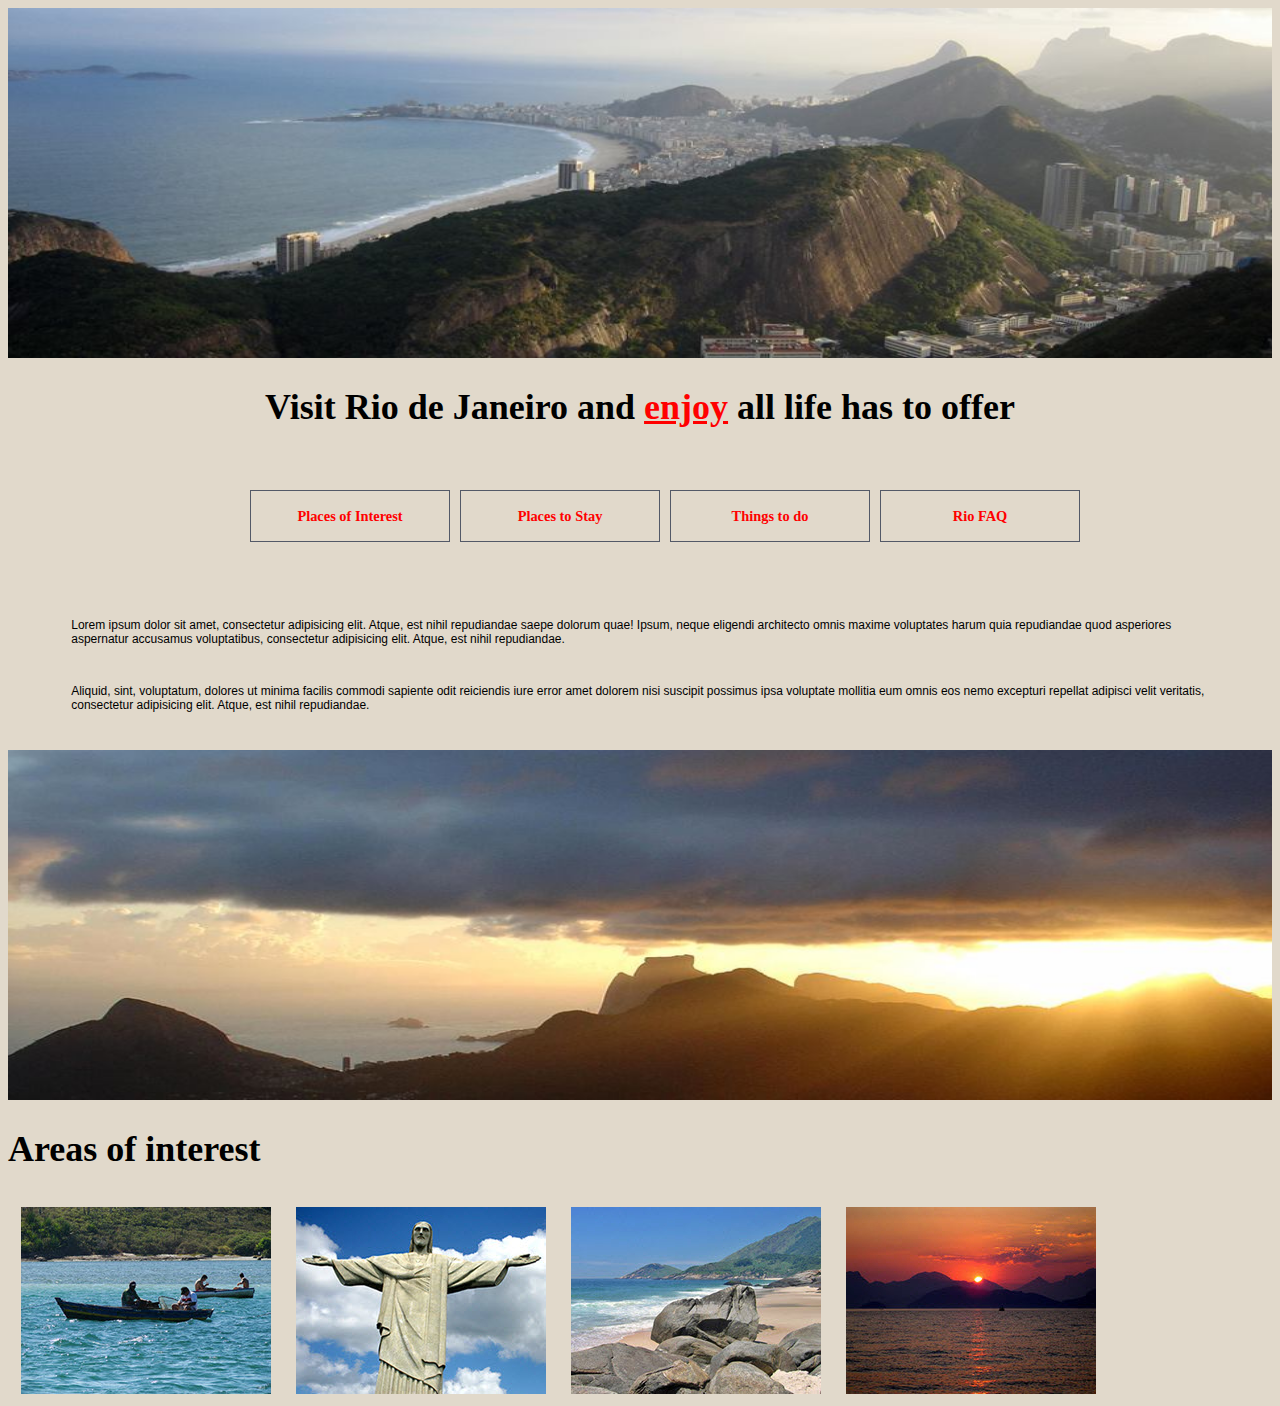
<file: Graphics/Graphics2/index.html>
<!doctype html>
<html>
<head>
<meta charset="utf-8">
<meta name="viewport" content="width=device-width, initial-scale=1.0">
<link href="https://fonts.googleapis.com/css?family=Comfortaa|Raleway"/>
<title>Rio</title>
<!--[if lt IE 9]>
<script src="http://html5shiv.googlecode.com/svn/trunk/html5.js"></script>
<![endif]-->
<style type="text/css">
/***********************MEDIA QUERRY*************************/
@media only screen and (max-width: 700px) {
   
    main nav{
    	display: block;
    }

    main nav ul{
    	width: 100%;
    }

    main nav ul li{
    	width: 90%;
    	margin: 0 auto;
    }

    section .gallery{
    	display: block;
    }

    section .gallery p{
    	display: block;
    }
}

/******************************************************************/

	body{
		background: #E1D9CB ;
		font-size: 12px
	}

	main{
		display: block;
		align-content: center;
	}

	main header{
		width: 100%;
	}


	header img{
		width: 100%;
		max-height: 350px;
	}

	h1{
		font-family: 'Comfortaa', cursive;
		text-align: center;
		font-size: 3em;
	}

	span{
		color: #ff0000;
		text-decoration: underline;
	}

	main nav{
		width: 100%;
		height: 5%;
		display: flex;	

	}

	main nav ul{
  		justify-content: space-around;
  		margin: 3% auto;
	}

	main nav  li{
		list-style-type: none;
		float: left;
		font-family: 'Comfortaa', cursive;
		width: 200px;
		background: #E1D9CB;
		background: linear-gradient(to right, #E1D9CB 50%, #f4f6f9 50%);
    	background-size: 400% 100%;
    	background-position:left bottom;
    	margin-left:10px;
    	transition:all 1s ease;
	}

	main nav li:hover{
		background-position:right bottom;
	}

	main a{
		display: block;
		color:#ff0000;
		font-size: 1.2em;
		font-weight: 600;
		height: 100%;
		border: 1px solid #535967;
		line-height: 50px;
		text-align: center;
		text-decoration: none;
  	}	

	main p{
		display: block;
		font-family: 'Raleway', sans-serif;
		width: 90%;
		margin: 3% auto;
	}

	
	#areas h1{
		text-align: left;
		font-size: 3em;
	}

	section .gallery{
		display: inline;
	}

	section .gallery p{
		float: left;
		margin: 1% 1%;
		width: 250px;
		height: 187px;
		overflow: hidden;	
		
	}

	section .gallery img{
		transform: translateY(0);
		transition: all ;
	}

	.gallery img:hover{
		transform: translateY(-187px);
	}


</style>
</head>
<body>
<main>
<header>
<img src="images/rio2.jpg" alt="rio" />
<h1>Visit Rio de Janeiro and <span>enjoy</span> all life has to offer</h1>
</header>
<nav>
	<ul>
		<li><a href="#">Places of Interest</a></li>
		<li><a href="#">Places to Stay</a></li>
		<li><a href="#">Things to do</a></li>
		<li><a href="#">Rio FAQ</a></li>
	</ul>
</nav>
<p>Lorem ipsum dolor sit amet, consectetur adipisicing elit. Atque, est nihil repudiandae saepe dolorum quae! Ipsum, neque eligendi architecto omnis maxime voluptates harum quia repudiandae quod asperiores aspernatur accusamus voluptatibus, consectetur adipisicing elit. Atque, est nihil repudiandae.</p>
<p>Aliquid, sint, voluptatum, dolores ut minima facilis commodi sapiente odit reiciendis iure error amet dolorem nisi suscipit possimus ipsa voluptate mollitia eum omnis eos nemo excepturi repellat adipisci velit veritatis, consectetur adipisicing elit. Atque, est nihil repudiandae.</p>
</main>

<section id="areas">

<header><img src="images/rio1.jpg" alt="rio" />
<h1>Areas of interest</h1>
</header>
<div class="gallery">
<!-- list of gallery images here -->
<p><img src="images/gallery_1.jpg"></p>
<p><img src="images/gallery_2.jpg"></p>
<p><img src="images/gallery_3.jpg"></p>
<p><img src="images/gallery_4.jpg"></p>
</div>
</section>

</body>
</html>
</file>
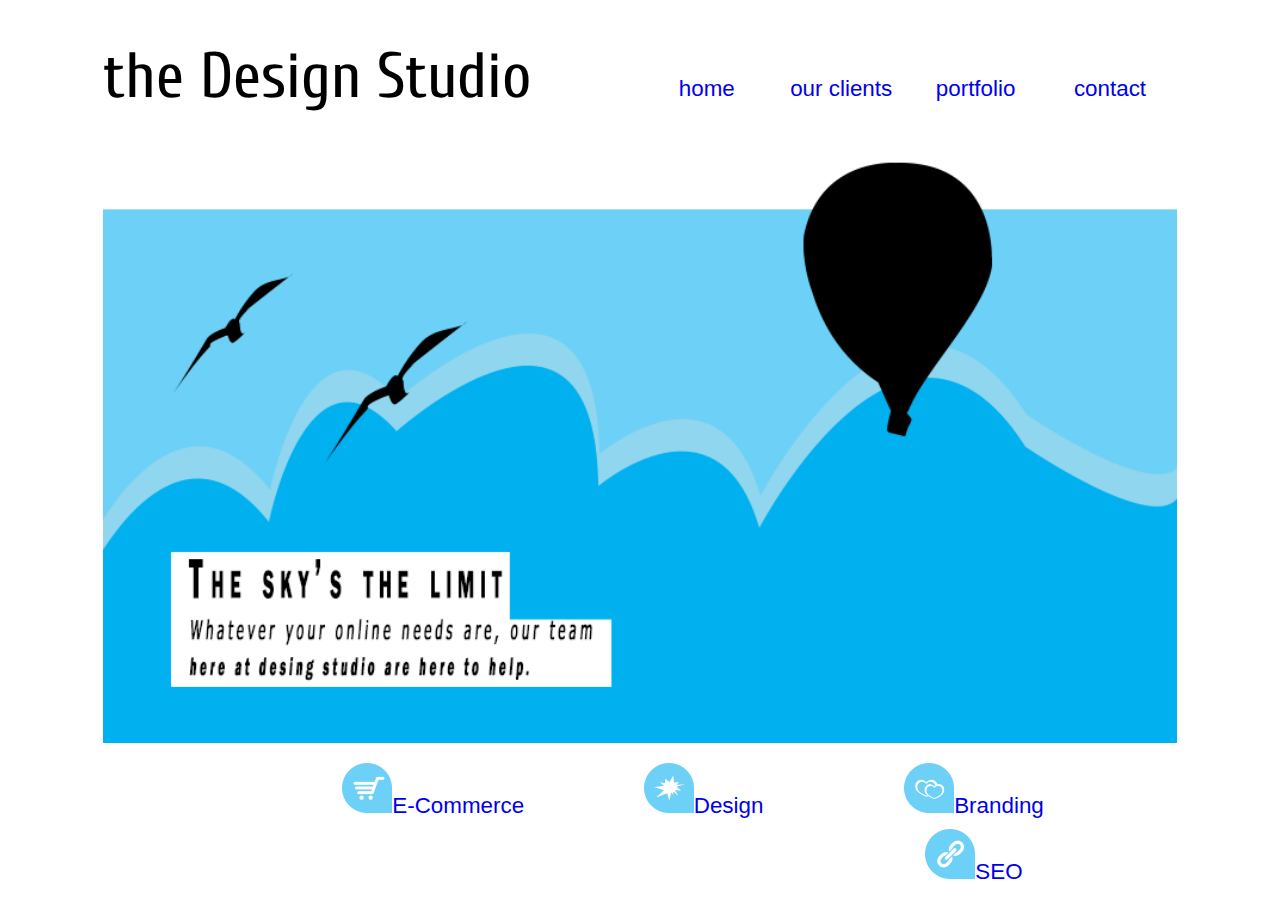
<file: Graphics/Graphics3/start.html>
<!doctype html>
<html>
<head>
<meta charset="utf-8">
<meta name="viewport" content="width=device-width, initial-scale=1.0">
<title>The Design Studio</title>
<link rel="stylesheet" type="text/css" href="https://fonts.googleapis.com/css?family=Cuprum">
<link rel="stylesheet" type="text/css" href="main.css">
<!--[if lt IE 9]>
<script src="http://html5shiv.googlecode.com/svn/trunk/html5.js"></script>
<![endif]-->
</head>

<body>
<div id="wrap">
<header>
	<h1>the Design Studio</h1>
<nav>
	<ul>
		<li><a href="#">home</a></li>
		<li><a href="#">our clients</a></li>
		<li><a href="#">portfolio</a></li>
		<li><a href="#">contact</a></li>
	</ul>
</nav>	
</header>	
<section>
	<img src="vectorLayout-assets/layout.png" alt="my vector graphic"/>
<aside>
	<h1>The sky's the limit</h1>
	<p>No matter what your online demands are, our team at the Design Studio are here to meet your needs.</p>
</aside>
</section>
<footer>
	<ul>
		<li><a href="branding.html"><img src="footer-assets/brandingIcon.png" alt="branding logo">Branding</a></li>
		<li><a href="design.html"><img src="footer-assets/designIcon.png" alt="designing logo">Design</a></li>
		<li><a href="eCommerce.html"><img src="footer-assets/ecommerceIcon.png" alt="ecommerce  logo">E-Commerce</a></li>
		<li><a href="seo.html"><img src="footer-assets/seoIcon.png" alt="branding logo">SEO</a></li>
	</ul>
</footer>
</div>

</body>
</html>
</file>
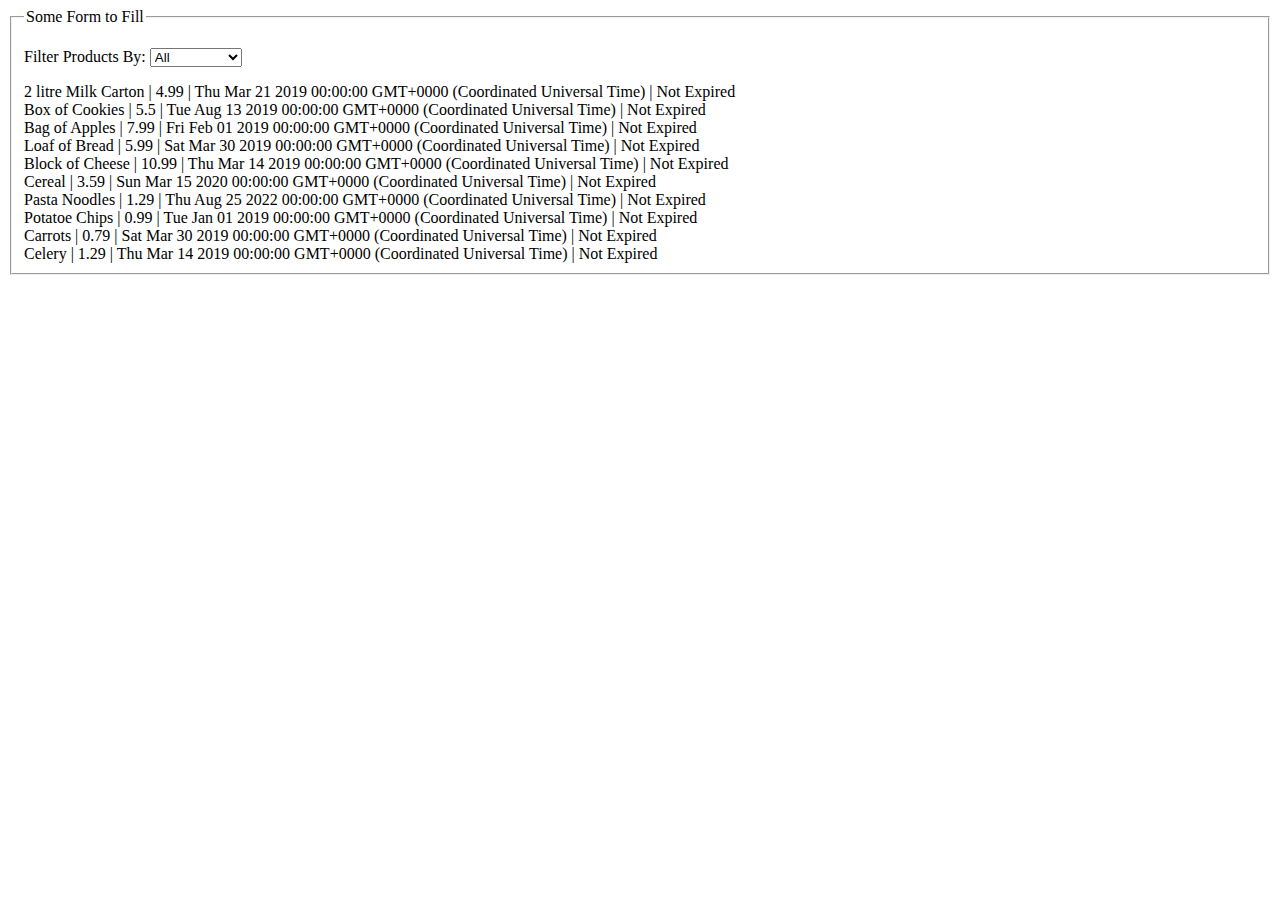
<file: javascript/js1/filtering.html>
<!--
Name:	Alain Lavoie		
Date:	Lab Programming fundementals		
Purpose:Simulate a product filtering app
-->
<!DOCTYPE html>
<html>
	<head>
		<title>Filtering Products</title>
	</head>
	<body>
		
		<!-- Some Form -->
		<fieldset>
			<legend>Some Form to Fill</legend>
			<form>
                <!-- Filter-->
				<p>
                    Filter Products By:
                    <select id="sbFilter" onchange="displayProducts()">
                        <option selected>All</option>
                        <option>Not Expired</option>
                        <option>Expired</option>
                    </select>
                </p>

                <!-- Products Output -->
                <div id="productOutput">[Print Products here...]</div>
			</form>
		</fieldset>
		
        <!-- Javascript -->
        <script>
            // Product Constructor
            function Product(name, price, exd)
            {
                this.name = name;           // string
                this.price = price;         // float
                this.expirationDate = exd;  // Date()
            }

            // TODO: Create Methods for the Product Object
            var select = document.getElementById('sbFilter').value;
            var out = document.getElementById('productOutput');

            function isExpired(p){
            	var dateNow = Date.now();
            	var expired;
            	
            		var expDate = p.expirationDate;
            		var answer = expDate.getTime() - dateNow;

            		if(answer < 0){
            			return false;
            		}else{
            			return true;
            		}
            	
            }

            function outputString(p){
            	product = p;
            	var isOrNot = isExpired(product);
            	if(isOrNot == false){
            		product.expired = "Not Expired"
            	}else{
            		product.expired = "Expired"
            	}
            	var productString = product.name + " | " + product.price + " | " + product.expirationDate + " | " + product.expired + "<br>";
            	return productString;
            }
            // Global array
            var products = [];

            // Add some products to the products array
            products.push( new Product( "2 litre Milk Carton",  4.99,       new Date("March 21, 2019") ) );
            products.push( new Product( "Box of Cookies",       5.50,       new Date("August 13, 2019") ) );
            products.push( new Product( "Bag of Apples",        7.99,       new Date("February 1, 2019") ) );
            products.push( new Product( "Loaf of Bread",        5.99,       new Date("March 30, 2019") ) );
            products.push( new Product( "Block of Cheese",      10.99,      new Date("March 14, 2019") ) );
            products.push( new Product( "Cereal",               3.59,       new Date("March 15, 2020") ) );
            products.push( new Product( "Pasta Noodles",        1.29,       new Date("August 25, 2022") ) );
            products.push( new Product( "Potatoe Chips",         .99,       new Date("January 1, 2019") ) );
            products.push( new Product( "Carrots",               .79,       new Date("March 30, 2019") ) );
            products.push( new Product( "Celery",               1.29,       new Date("March 14, 2019") ) );
           
            if(select == "All"){
                displayProducts();
            }
            // Debug Output for the array
            console.info(products);

            // TODO: Create function that displays the procuts in the array based on the filter selected
            function displayProducts(){
            	var filter = document.getElementById("sbFilter").value;				
				var output = document.getElementById("productOutput");

				output.innerHTML = "";

				for(var i = 0; i < products.length; i++){
					var exp = outputString(products[i]);
					
					if(products[i].expired === filter || filter == "All"){

						output.innerHTML += exp ;
					}
					
					
            	}
            }


        </script>
	</body>
</html>
</file>
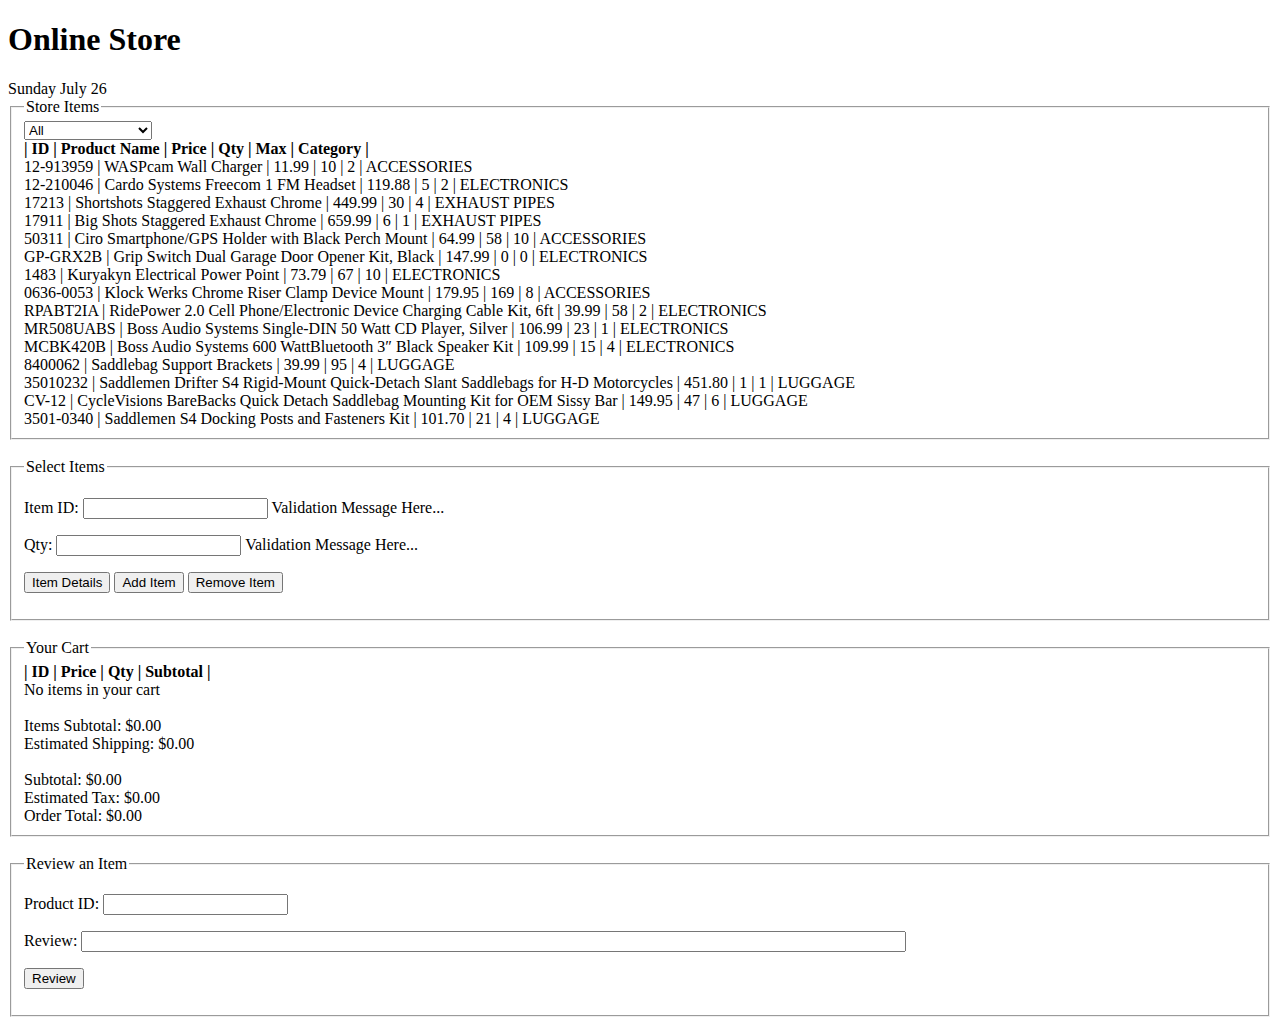
<file: javascript/js2/P_F_Project.html>
<!--
Name:	Alain Lavoie
Date:	April 11 2019
Purpose:To replicate a e-commerce shopping cart. 
-->
<!DOCTYPE html>
<html>
	<head>
		<title>Project</title>
	</head>
	<body onload="timeString();">
		<h1>Online Store</h1>
		<span id="dateArea"></span>
		<br>
		<fieldset> <legend>Store Items</legend>
			<select id="displayFilter" onchange="displayProducts()">
				<option>All</option>
				<option>ELECTRONICS</option>
				<option>ACCESSORIES</option>
				<option>EXHAUST PIPES</option>
				<option>LUGGAGE</option>
			</select>
			<br/>
			<span><strong>| ID | Product Name | Price | Qty | Max | Category |</strong></span>
			<div id="inventoryOutput"></div>
		</fieldset>
		<br>
		<fieldset> <legend>Select Items</legend>
			<p>
				Item ID: <input type="text" id="addItemId" onclick="clearValidation(this)" />
				<span id="addIDValidationMessage">Validation Message Here...</span>
			</p>
			<p>
				Qty: <input type="number" id="addItemQty" onclick="clearValidation(this)"/>
				<span id="addQtyValidationMessage">Validation Message Here...</span>
			</p>
			<p>
				<input type="button" value="Item Details" onclick="cartItems(this)" />
				<input type="button" value="Add Item" onclick="cartItems(this)"/>
				<input type="button" value="Remove Item" onclick="cartItems(this)"/>
			</p>
		</fieldset>
		<br>
		<fieldset> <legend>Your Cart</legend>
			<span><strong>| ID | Price | Qty | Subtotal |</strong></span>
			<br>
			<div id="cartOutput"></div>
			<br>
			<div id="cartCheckout"></div>
		</fieldset>
		<br>
		<fieldset> <legend>Review an Item</legend>
			<p>Product ID: <input type="text" id="reviewId" onclick="clearValidation(this)" /></p>
			<p>Review: <input type="text" id="reviewDesc" size="100"/></p>
			<p><input type="button" value="Review" onclick="reviewItem();" /></p>
		</fieldset>
		
        <!-- Javascript -->
        <script>
        	//The value of the store items ddl
        	var filter = document.getElementById("displayFilter").value;
        	//The elements for cart items to be displayed
        	var out = document.getElementById('cartOutput');
        	var chkout = document.getElementById('cartCheckout');
        	var elAddItem = document.getElementById('addItemId');
        	var elqtyWanted = document.getElementById('addItemQty');
        	//Arrays for the date. This allows the date to be shown as (day of the week/ Month/ day of month)
        	var days = ['Sunday','Monday','Tuesday','Wednesday','Thursday','Friday','Saturday'];
        	var months = ['January','February','March','April','May','June','July','August','September','October','November','December'];

        	//Function to change the numeric values of the date object into a string date.
        	function timeString(){
        		
        		var date = new Date();//new Date object
        		var dateDisp = document.getElementById("dateArea");// Element to display the date to
        		var day = date.getUTCDay();//Day of the week numeric
        		var month = date.getUTCMonth();//Month numeric
        		var numDate = date.getUTCDate();//Date of the month number
        		for(var i = 0; i < days.length; i++){
        			
        			if(i == day){//if numeric value of day matches the i variable enter if statement
        				var stringDay = days[i];//Get the matching String from the days array.
        			}
        		}
        		for(var j = 0; j < months.length; j++){

        			if(j == month){//if numeric value of month matches the j variable enter if statement
        				var stringMon = months[j];//Get the matching String from the months array.
        			}
        		}

        		var dateString = stringDay + " " + stringMon + " " + numDate;// Format the string for display
        		dateDisp.innerHTML = dateString;//Add the string to the element.
        	}//End timeString function

 			//Object StoreItems constructor
			function StoreItems(id, name, price, qtOnHand, maxPerCust, cat, costShip, revs, desc){
				this.id = id;
				this.name = name;
				this.price = price.toFixed(2);
				this.quantityOnHand = qtOnHand;
				this.maxPerCust = maxPerCust;
				this.category = cat;
				this.costToShip = costShip.toFixed(2);;
				this.reviews = revs;
				this.description = desc;
			}
			//Object CartItem constructor
			function CartItem(id,price,qty){
				this.id = id;
				this.price = price;
				this.qty = qty;
			}

			//Empty Array to hold store Items
			var items = [];
			//Empty array for cartItems
			var itemsInCart = [];

			//Items to populate the items array with objects StoreItems
			items.push(new StoreItems("12-913959", "WASPcam Wall Charger", 11.99, 10, 2, "ACCESSORIES", 0.00, 
				["Light, durable, and fitted with a powerful 12-watt dual USB charging system", "It is reliable, has LED indicator lights that reflect its status, and has a sophisticated circuit design with several safety features ", "This is the best one reviewed so far by people so let us see what the pros and cons "]
				, "Wall Charger- connectis with USB cable"));
			items.push(new StoreItems("12-210046", "Cardo Systems Freecom 1 FM Headset", 119.88, 5, 2, "ELECTRONICS", 3.50, 
				[" Mindframe microphone also has issues of its own. Pushing it back into the “mute” position, you’ll hear an audible beep while wearing the headphones", "Stronger alternatives (that lack the cooling feature) exist for less than half the price from HP’s competitors", "allow toggling of the 7.1 sound, and improve the headset’s sonic performance","being able to keep my ears cool during long gaming sessions is right up there"]
				, "The Cardo Freecom 1 is a plug and play Bluetooth communication system for the solo rider."));
			items.push(new StoreItems("17213", "Shortshots Staggered Exhaust Chrome", 449.99, 30, 4, "EXHAUST PIPES", 50.46, 
				["Great pipes ease to put on about 1 hr good guilty","Great sounding exhaust. The instructions where not very detailed for the installation, but I was able to install everything without any issues. Highly recommend this product","i put these on about a month ago, and now im looking for new pipes. they look alright,they sound like garbage.i bought these based on reviews. if your thinking about buying these pipes look at other options","easy install just remember lock tight"]
				, "Vance & Hines delivers classic looks, style and performance with these Shortshots Staggered Chrome Exhaust Pipes"));
			items.push(new StoreItems("17911", "Big Shots Staggered Exhaust Chrome", 659.99, 6, 1, "EXHAUST PIPES", 50.46, 
				["Amazing pipes, great sound. With a little tuning I was down the road.","Fit perfect and Sound Great!!!","Love these pipes!!!!","The neighbors definitely know when I fire up my ride. Definitely worth it.","I have invested a lot of money in making my dream machine.I also enjoy a little talk with the SERVICE TECS so i do not have a lot of problems with installation problems."]
				, "1-3/4″ headpipes, 2-1/8 muffler bodies with heat shields installed, Includes 2-1/2 full coverage heat shields, Billet end caps, Removable baffles"));
			items.push(new StoreItems("50311", "Ciro Smartphone/GPS Holder with Black Perch Mount", 64.99, 58, 10, "ACCESSORIES", 27.20, "No reviews", " Ciro Smartphone Holder is designed to be quick and simple, just flip the lever to lock your smartphone into the secure rubber molded fingers."));
			items.push(new StoreItems("GP-GRX2B", "Grip Switch Dual Garage Door Opener Kit, Black", 147.99, 0, 0, "ELECTRONICS", 10.25, 
				"No reviews"
				, "Dual momentary rocker switch allows you to open two separate garage doors with one kit"));
			items.push(new StoreItems("1483", "Kuryakyn Electrical Power Point", 73.79, 67, 10, "ELECTRONICS", 12.76, 
				["Great product!!","For installation on handlebars, requires come modification to install anywhere else."]
				, "Perfect for plugging in your cell phone, iPod, GPS, air pump,or any other electrical device taken on the road"));
			items.push(new StoreItems("0636-0053", "Klock Werks Chrome Riser Clamp Device Mount", 179.95, 169, 8, "ACCESSORIES", 29.39, 
				"Not yet rated. Be the first to Write a Review."
				, "A new and unique design from Klock Werks to mount your device to your bike"));
			items.push(new StoreItems("RPABT2IA", "RidePower 2.0 Cell Phone/Electronic Device Charging Cable Kit, 6ft", 39.99, 58, 2, "ELECTRONICS", 27.20, 
				["Must have on long trips or commutes home after work, saved me from having to charge my phone when I got home.","A must for a softail to keep phone charged while riding. Good quality part.","Got mine a few days ago but just installed it today and man I love it! Keeps my phone powered all the time and I can use it for my Bluetooth speaker! Easy to install and definitely worth the money."]
				, "Compatible with Android (Micro USB) and includes a custom adapter for iPhone's Lightning connection"));
			items.push(new StoreItems("MR508UABS", "Boss Audio Systems Single-DIN 50 Watt CD Player, Silver", 106.99, 23, 1, "ELECTRONICS", 35.95, 
				["I ordered a product for my husband's Christmas. Unfortunately it was the wrong model, but J&P sent the correct one in a few days. Thanks!"]
				, "Weatherproof 50 Watts x 4 max power, balance/fader/bass/treble and preset built-in EQ"));
			items.push(new StoreItems("MCBK420B", "Boss Audio Systems 600 WattBluetooth 3″ Black Speaker Kit", 109.99, 15, 4, "ELECTRONICS", 38.22, 
				["This speaker set was actually pretty impressive over the sound of a vance n hines competition series exhaust on a big twin HD! Fairly simple to install.","Only thing of note is both my speakers blew out after maybe 100 miles of max volume, id say more of my fault on that end.","Sound is incredibly loud with a helmet on while on the highway! ","be sure to tighten the nuts directly under your speakers or the metal WILL break.my RS snaped"]
				, "Pair of black weather proof 3″ 600 Watt full range speakers"));
			items.push(new StoreItems("8400062", "Saddlebag Support Brackets", 39.99, 95, 4, "LUGGAGE", 31.58, 
				["Everything fit good. I really like the bags that I bought in the store in Anamosa","Fits perfect!!","Exactly as advertised!","Ordered for my 94 fatboy. Fit perfectly as advertised. Would have preferred replacement bolts to be button head","Will not work if you have a detachable backrest. the spacer for the backrest is one bolt used for the racket, the other is not, so it's just not compatible"]
				, "Holds throw-over saddlebags away from the brake caliper and swingarm"));
			items.push(new StoreItems("35010232", "Saddlemen Drifter S4 Rigid-Mount Quick-Detach Slant Saddlebags for H-D Motorcycles", 451.80, 1, 1, "LUGGAGE", 68.31, 
				["They don't seem to be available without the turn signal relocation kit, and I had already done that job with a Kuryakin kit, so the extra cost for those bits was a waste.","Just what I needed for my bike (07 dyna), it elevates the back 1.5 inches from stock which makes my big wheel conversion fit nicely","Awesome bags and easy to mount. The relocation kit is kinda cheesy. Looks great."]
				, "A truly portable luggage system, with handles included"));
			items.push(new StoreItems("CV-12", "CycleVisions BareBacks Quick Detach Saddlebag Mounting Kit for OEM Sissy Bar", 149.95, 47, 6, "LUGGAGE", 27.20, 
				["The fit is too tight, I always have to use a wrench to re-align the parts. A real disaster!","Easy to install and holds bags securely. Was a good choice for me","Nice product. Fairly clean, even with detachable sissy bar hardware.","Easy install. When new, they can be a little sticky when installing/uninstalling bags."]
				, "The easy way to remove both your saddlebags and the steel mounting bracket"));
			items.push(new StoreItems("3501-0340", "Saddlemen S4 Docking Posts and Fasteners Kit", 101.70, 21, 4, "LUGGAGE", 31.58, 
				["Would not fit my 2011Harley Softail without major modifications.","This system is great! I combined it with the Saddlemen support brackets on a 93 Sporty and went with Viking Lockable Bags","Looks to be well made. Easy to install and use."," Easy on and off with saddlebags as long as you don't mind having to cut two one inch holes in each back side of your saddlebags","Worked great, Was easier than installing bags without this part."]
				, "Designed to attach/detach all Saddlemen saddlebags and any rigid-back aftermarket and OEM saddlebags"));

			//Function to output the product string
			function outputString(p){
            	item = p;//p represents the item
            	//Format the productString to output the desired values 
            	var productString = item.id + " | " + item.name + " | " + item.price + " | " + item.quantityOnHand + " | " + item.maxPerCust +  " | " + item.category +"<br>";
            	return productString;
            }//end outputString function

			//function to display items. if the items ddl is changed
			function displayProducts(){
            	var filter = document.getElementById("displayFilter").value;// get the value of the selected ddl item				
				var output = document.getElementById("inventoryOutput");//Get the element to display the items

				output.innerHTML = "";//Clear the element of previous values

				for(var i = 0; i < items.length; i++){//Loop the items array of StoreItems objects
					if(items[i].category === filter || filter == "All"){//if StoreItems.category value matches filter enter if statement 
						var exp = outputString(items[i]);// sent the item to outputString function to be formatted.
						output.innerHTML += exp ;//populate the element with the items matching the category selected 
					}
            	}
            }//end of displayProducts function

            //Call the function on page load.
        	displayProducts();
        	displayCartItems();
        	
        	//Check if the cart is empty
        	if(itemsInCart.length == 0){
        		out.innerHTML = "No items in your cart"//message display for empty cart
        	}

        	//Helper function for displayCartItems(), it also is used for add to cart and remove from cart
        	function cartItems(el){
        		
        		var btn = el.value;//get the button value
        		
        		var itemId = elAddItem.value;// the id wanted
        		
        		var qtyWanted = parseInt(elqtyWanted.value);//Qty wanted changed from string to int

        		var valid = validateItem(itemId,qtyWanted);//Boolean to check if the values of the textboxes are valid

        		if(valid == true){//if valid
	        		for(var i = 0; i < items.length; i++){//loop through the items array to get the item

							var product = items[i];//The item currently in the loop

						if(product.id === itemId){// if the item currently in the loop matches the validated user input id
							var item = items[i];//Get the item
						}
	        		}
        		}

        		var revFormat = "";//Empty variable for the alert string for the details btn
        		for(var i = 0; i < item.reviews.length; i++){
        			revFormat += item.reviews[i] + "\n\n";
        		}
				var formatString = "Item Details\n"+ "Id: "+ item.id + "\n" +item.name + "\nPrice per $" + item.price + "\nIn Stock: " + item.quantityOnHand + "\n" + item.maxPerCust + " Allowed per customer\nShipping Cost: $" + item.costToShip + "\n-------Description------\n" + item.description + "\n-------Reviews------\n" + revFormat;
        		//end format string

        		switch(btn){//Switch on the value of btn clicked
        			case "Item Details"://if item details display the format string in the alert()
        				alert(formatString);
        				break;
        			case "Add Item":// If add to cart begin the process				
        					var load = true;// Boolean to check if the item is already in the cart
        					for(var j = 0; j < itemsInCart.length; j++){//Loop through the cart array
        						var newItemInCart = item.id;//The value of the user input
        						var chkItems = itemsInCart[j];//current item from the cart in the loop
        						if(chkItems.id == newItemInCart){//if item id's match
        							itemsInCart[j].qty += 1;//add 1 to the cart item already in the cart
        							var addOne = itemsInCart[j];//get the cart item to recalculate the subtotal
        							load = false//The item wanted is already in the cart so load is false
        						}
        						
        					}
        					if(load == false){//if load is false
        						cartOutput(addOne);//Instead of adding it to the array, send it to the output function to be recalculated
        					}else{//If load is true, item is new to the cart
        						itemsInCart.push(new CartItem(item.id, item.price, qtyWanted));//add it to the cart array

        					}
        					displayCartItems();//display the cart items
        					
        				break;
        			case "Remove Item"://If remove Item

        					for(var k = 0; k < itemsInCart.length; k++){//Loop through items

        						var curItem = itemsInCart[k];//Current item in the loop

        						if(curItem.id == itemId){//if the item in the loops id matches the id from the textBox
        							itemsInCart.splice(k, 1);//remove it from the array of cartItems
        						}
        					}
        					displayCartItems();//Display ItemsInCart
        					
        				break;
        			default:

        				break;
        			}
        	}
        	
        	//Function to validate the item requested for the cart
        	function validateItem(id,qty){
        		var validateQty = document.getElementById('addQtyValidationMessage');//Validation area
        		var validateId = document.getElementById('addIDValidationMessage');//Validation area
        		var itemId = id;//The item id
        		var qtyWanted = qty;//The qty wanted
        		var valid = true;//Boolean to be returned
        		for(var i = 0; i < items.length; i++){//Loop throughh the items to find the matching id

        			var currentItem = items[i];
        			var currentId = currentItem.id;
        			if(itemId === currentId){

        				var item = currentItem;
        			}
        		}//end for loop
        		if(item != null){//If the itemid from textbox is an item that matches
        			valid = true;//Valid == true
        			
        		}else{// If no items match send the validation message and style to the Validation area
        			validateId.innerHTML = "Sorry no products match ID # " + itemId;
			        validateId.style.color = "red";
			        elAddItem.style.border = "2px solid red";
			        elAddItem.style.background = "lightpink";
        			valid = false;
        			
        		}//end item validation

        		if(valid == true){//If valid is true proceed to check the amount wanted against the max per cust

        			var perCust = item.maxPerCust;

        			if(qtyWanted > perCust){// If amount wanted is more than the max allowed send validation to Validation area

        				validateQty.innerHTML = "Sorry only " + item.maxPerCust + " per customer!";
			            validateQty.style.color = "orange";
			            elqtyWanted.style.border = "2px solid orange";
			            elqtyWanted.style.background = "lightorange";
			            valid = false;
			            return valid;

        			}else{

        				valid = true;
        				return valid;
        			}//end amount validation
        		}
        	}//end validation function

        	//Funtion to display cart items
        	function displayCartItems(){
        		
        		out.innerHTML = "";//Clear display areas
        	
        		for(var i = 0; i < itemsInCart.length; i++){//Loop through the array of CartItem objects
        			//var calc = cartChkOut(itemsInCart[i]);//send the items to be tallied
        			var cart = cartOutput(itemsInCart[i]);//Send the item to be formatted for display
        			out.innerHTML += cart;//Display the formatted string in the output area
        		}
        		cartChkOut(itemsInCart);//Call the cartChkOut function to tally the cartItems;
        	}//end displaycart funtion

        	//Function to format the output for the cart area
        	function cartOutput(p){//Accepts the current cart item in the loop
        		var subtotal = calcSubtotal(p)//Send the item to be subtotaled
        		var cartOutputString = p.id + " | " + p.price + " | " + p.qty + " | " + subtotal + "<br>";//Output string
        		return cartOutputString;
        	}//end cartOuput string function

        	//Function to calculate the subtotal
        	function calcSubtotal(p){//Accepts the current item in the display function
        		var pr = p.price;//The item price
        		var qt = p.qty;//the qty wanted for purchase
        		var sub = pr * qt;//Multiply for the subtotal
        		return sub.toFixed(2);//Return the subtotal formatted to 2 decimals.
        	}//end subtotal function

        	//Function CartChkOut used to tally and display the cart information
        	function cartChkOut(p){//Accepts itemsInCart
        		//Variables for calculations
        		var itemsSubTotal = estimatedShipping = subtotal = estimatedTax = finalTotal = count = theQty = 0;
        		//Vars for the current cart item
        		var theItem, theId;
        		//Vars for the current Item
        		var itemComp, itemCompId;
        		//Vars for the price, costToShip and totlal of the item
        		var itemCompPr = itemCompSh = itemCompTot = 0; 

        		for(var j = 0; j < itemsInCart.length; j++){//Loop through the cartItems
        			theItem = itemsInCart[j];//Current cartItem
        			theId = theItem.id;//Current cartItemId
        			theQty = theItem.qty;//Current qty wanted of the item
        			for(var i = 0; i < items.length; i++){//Loop through the items
        				itemComp = items[i];//Current item
        				itemCompId = itemComp.id;//Current itemId
        				if(itemCompId === theId){//If itemId matches the cartItemId
        					itemCompPr = parseFloat(itemComp.price);//Get the price of the item
        					itemCompSh = parseFloat(itemComp.costToShip);//Get the costToShip
        					itemCompTot = itemCompPr * theQty;//Price times qty
        				}
        			}
        			
        			itemsSubTotal += itemCompTot;//Add total of price and qty to the subtotal for all itemsInCart
        			estimatedShipping += itemCompSh;//Add total of shipping to shipping cost of all itemsInCart

        		}
        		subtotal = itemsSubTotal + estimatedShipping;//Subtotal of all the itemsInCart + Shipping
        		estimatedTax = subtotal * 0.13;//Calculate tax
        		finalTotal = subtotal + estimatedTax;// Grand total

        		//Output string for the checkOut
        		var formattedChkOut = "Items Subtotal: $" + itemsSubTotal.toFixed(2) + "<br>Estimated Shipping: $" + estimatedShipping.toFixed(2) + "<br><br>Subtotal: $" + subtotal.toFixed(2) + "<br>Estimated Tax: $" + estimatedTax.toFixed(2) + "<br>Order Total: $" + finalTotal.toFixed(2);
        		cartCheckout.innerHTML = formattedChkOut;
        	}//End cartChkOut function

        	//reviewItem function
        	function reviewItem(){
        		var el = document.getElementById('reviewId');//Element to get the item being reviwed
        		var elId = el.value;//The id of the item being reviwed
        		var desc = document.getElementById('reviewDesc')//Element of the reviwe
        		var descRev = desc.value;//The review of the item
        		var match = false;//Boolean set to false
        		for(var i = 0; i < items.length; i++){//Validate the id by checking for a match in the items array
        			var item = items[i];
        			var itemId = item.id;
        			if(elId === itemId){//If the id from the text box matches
        				match = true;//Bool = true
        				var reviews = item.reviews;//get the reviews property from the StoreItems object
        				reviews.push(descRev);//add it to the array of reviews
        			}
        		}
        		if(match == false){//If no matches output validation mesage
        			el.style.border = "2px solid Red";
        			desc.value = "Sorry No Products match item #" + elId;
        			desc.style.color = "Red";
        		}
        	}//End reviewItem function

        	//Function to clear validation messages once the user clicks back into whichever element the error was from
        	function clearValidation(el){
        		//Elements for validation output
        		var desc = document.getElementById('reviewDesc');
        		var el = document.getElementById('reviewId');
        		var validateQty = document.getElementById('addQtyValidationMessage');
        		var validateId = document.getElementById('addIDValidationMessage');

        		//Check to see which element had the error and clear the validation msgs and styles
        		if(el.id === "addItemId"){
        			validateId.innerHTML = "";			        
			        elAddItem.style.border = "";
			        elAddItem.style.background = "";
			    }else if(el.id === "addItemQty"){
			        validateQty.innerHTML = "";			        
			        elqtyWanted.style.border = "";
			        elqtyWanted.style.background = "";
				}else{
					el.style.border = "";
					desc.value = "";
					desc.style.color = "";
				}
        	}//End clearValidation function

		</script>
	</body>
</html>
</file>
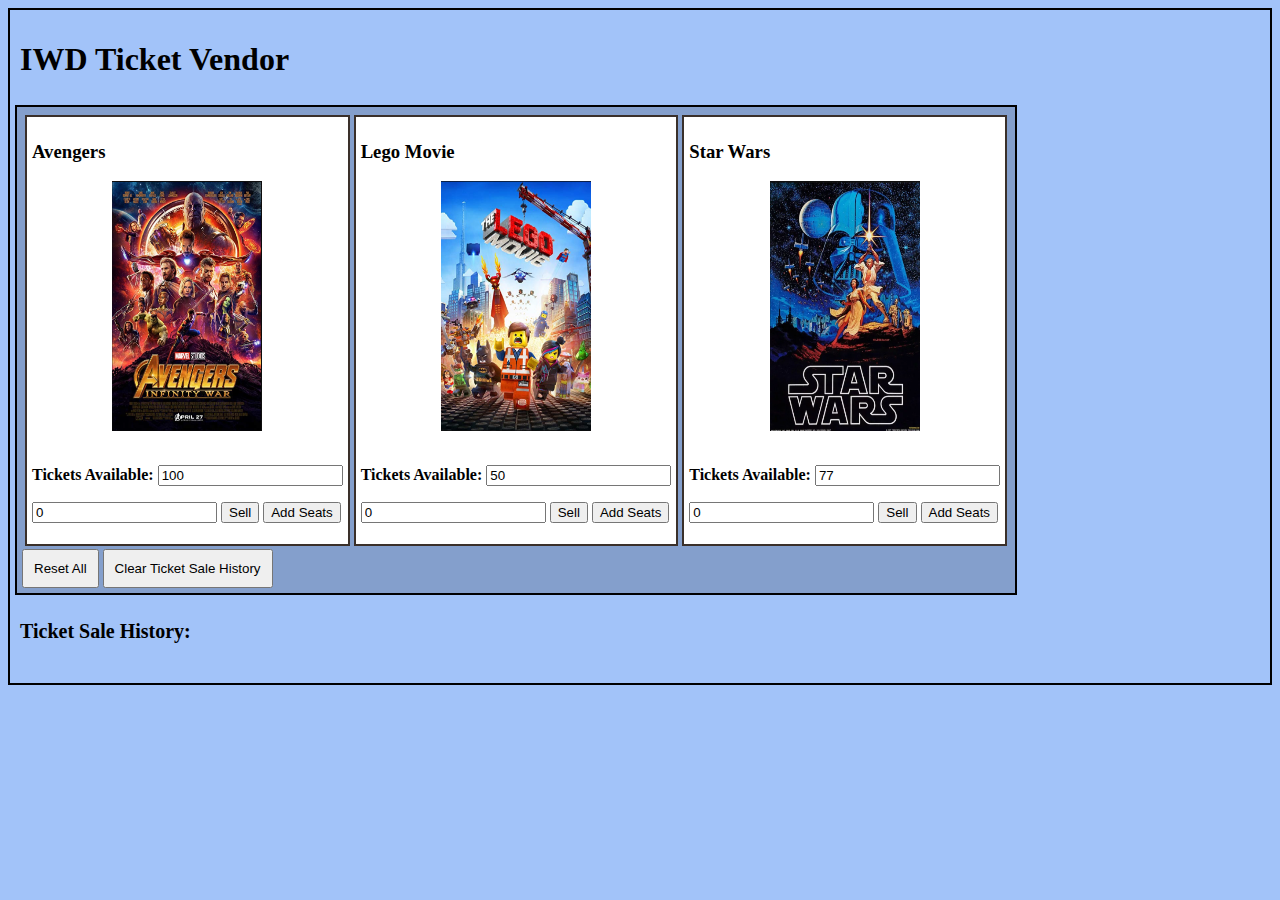
<file: javascript/js3/movie.html>
<!-- 
	Name: Alain Lavoie
	Date: March 2019
	Purpose: Midterm
-->
<!DOCTYPE html>
<html>
	<head>
		<title>Midterm W2019</title>
		<h1 style="color: black; padding: 5px;">IWD Ticket Vendor</h1>
	</head>
	<body style="background-color: #a2c3f9; border: 2px solid black; padding: 5px;">
		<div style="background-color: #849fcc; border: 2px solid black; padding: 5px; display: inline-block" >
			<table>
				<tr>
					<td>
						<!-- Slot 1 -->
						<div style="background-color: white; border: 2px solid #3a302a; padding: 5px;" onmouseover="this.style.backgroundColor = '#fdff91';" onmouseout="this.style.backgroundColor = 'white';">
							<h3>Avengers</h3>
							<image src="avengers_poster.PNG" width="150" height="250" style="display: block; margin-left: auto; margin-right: auto;"/>
							<br/>
							<p><strong>Tickets Available:</strong>
								<input readonly type="number" value="100" id="movie1SeatsAvailable" />
							</p>
							<p>
								<input type="number" value="0" id="movie1ticketsToSell" />
								<input type="button" value="Sell" onclick="sell(document.getElementById('movie1SeatsAvailable'),document.getElementById('movie1ticketsToSell'))" />
								<input type="button" value="Add Seats" onclick="addSeats(document.getElementById('movie1ticketsToSell'),document.getElementById('movie1SeatsAvailable'))" />
							</p>
							
						</div>
					</td>
					<td>
						<!-- Slot 2 -->
						<div style="background-color: white; border: 2px solid #3a302a; padding: 5px;" onmouseover="this.style.backgroundColor = '#fdff91';" onmouseout="this.style.backgroundColor = 'white';">
							<h3>Lego Movie</h3>
							<image src="lego_poster.PNG" width="150" height="250" style="display: block; margin-left: auto; margin-right: auto;"/>
							<br/>							
							<p><strong>Tickets Available:</strong>
								<input readonly type="number" value="50" id="movie2SeatsAvailable" />
							</p>
							<p>
								<input type="number" value="0" id="movie2ticketsToSell" />
								<input type="button" value="Sell" onclick="sell(document.getElementById('movie2SeatsAvailable'),document.getElementById('movie2ticketsToSell'))" />
								<input type="button" value="Add Seats" onclick="addSeats(document.getElementById('movie2ticketsToSell'),document.getElementById('movie2SeatsAvailable'))" />
							</p>
							
						</div>	
					</td>
					<td>
						<!-- Slot 3 -->
						<div style="background-color: white; border: 2px solid #3a302a; padding: 5px;" onmouseover="this.style.backgroundColor = '#fdff91';" onmouseout="this.style.backgroundColor = 'white';">
							<h3>Star Wars</h3>
							<image src="starwars_poster.PNG" width="150" height="250" style="display: block; margin-left: auto; margin-right: auto;"/>
							<br/>							
							<p><strong>Tickets Available:</strong>
								<input readonly type="number" value="77" id="movie3SeatsAvailable" />
							</p>
							<p>
								<input type="number" value="0" id="movie3ticketsToSell" />
								<input type="button" value="Sell" onclick="sell(document.getElementById('movie3SeatsAvailable'),document.getElementById('movie3ticketsToSell'))" />
								<input type="button" value="Add Seats" onclick="addSeats(document.getElementById('movie3ticketsToSell'),document.getElementById('movie3SeatsAvailable'))" />
							</p>					
							
						</div>	
					</td>
				</tr>
			</table>
			
			<!-- Buttons -->
			<input type="button" value="Reset All" style="padding: 10px;" onclick="resetAll();" />
			<input type="button" value="Clear Ticket Sale History" style="padding: 10px;" onclick="clearHistory()" />
			
		</div>
		
		
		<!-- Output Area -->
		<p style="color: black; font-size: 20px; font-weight: bold; padding: 5px;">
		Ticket Sale History: 
		</p>
		<div style="color: black; font-weight: bold; padding: 5px;" id="saleOutputArea">
			
		</div>
		
		
		<script>
			

			function sell(el,sub,output){
				var output = document.getElementById('saleOutputArea');
				var ticks = parseInt(el.value);
				var minus = parseInt(sub.value);
				var total = ticks - minus;
				if (minus > ticks){
					alert("Not enough tickets available.");
					el.value = ticks;
					output.innerHTML += "Not enough tickets<br>"; 
				}
				else if (ticks <= 0 ){
					alert("Sold out!");
				}else{
					el.value = total;
				
					if (el.id == "movie1SeatsAvailable"){
						var name = "Avengers Movie";
					}
					if(el.id == "movie2SeatsAvailable"){
						var name = "Lego Movie";
					}
					if(el.id == "movie3SeatsAvailable"){
						var name = "Star Wars Movie";
					}
					output.innerHTML += name + " Sold: " + minus + ", Tickets Remaining: " + total + "<br>"; 
				}
			}
			var sub;
			var el;
			function addSeats(el,add){
				var output = document.getElementById('saleOutputArea');
				var num = parseInt(el.value);
				var plus = parseInt(add.value);
				var total = num + plus;
				add.value = total;
				if (el.id == "movie1ticketsToSell"){
					var name = "Avengers Movie";
				}
				if(el.id == "movie2ticketsToSell"){
					var name = "Lego Movie";
				}
				if(el.id == "movie3ticketsToSell"){
					var name = "Star Wars Movie";
				}
				output.innerHTML += name + ": "+ num + " Tickets added<br>"; 
			}
			function resetAll(el){
				document.getElementById('movie1SeatsAvailable').value = 100;
				document.getElementById('movie2SeatsAvailable').value = 50;
				document.getElementById('movie3SeatsAvailable').value = 77;
				document.getElementById('movie1ticketsToSell').value = 0;
				document.getElementById('movie2ticketsToSell').value = 0;
				document.getElementById('movie3ticketsToSell').value = 0;
			}
			function clearHistory(){
				var output = document.getElementById('saleOutputArea');
				output.innerHTML = "";
			}
		</script>
	</body>
</html>
</file>
<file: Graphics/Graphics3/main.css>
header, nav, aside, footer {display: block;}

body{
	font:100% "Gill Sans", Helvetica, Arial, Sans-serif;
}

#wrap{
	width: 85%;
	margin: 0 auto;
}

header h1{
	float: left;
	font: normal 4em cuprum, sans-serif;
	margin: 0.5em 0;
}

header nav{
	float: right;
	padding-top: 3em;
}

header nav ul{
	list-style: none;
	padding: 0;
}

header nav li{
	float: left;
}

header nav a{
	display: block;
	font-size: 1.4em;
	width: 6em;
	text-decoration: none;
	text-align: center;
	padding: 0.2em 0;
}

header nav a:hover{
	background-color: #00b9ff;
	color: white;
}

section img{
	width: 100%
}

aside{
	display: none;
}

footer{

}

footer ul{
	list-style: none;
	padding: 0;
	margin-right: 28px;
}

footer ul li{
	float: right;
	margin-right: 80px;
	margin-bottom: 10px;
}

footer ul li a{
	display: block;
	font-size: 1.4em;
	width: 8.5em;
	text-decoration: none;
	text-align: center;
	
}


/****************media screen media querry******************/

@media screen and (max-width: 1024px){
	header h1{
		font-size:2em;
	}

	header nav{
		padding-top: 0;
	}

	header nav a{
		
		width: 5em;
	}

	footer ul{
		margin-right: 5px;
	}
}
/***************************mid size******************/

@media screen and (max-width: 728px){
	header h1{
		font-size:1.5em;
	}

	header nav a{
		font-size: 1.1em;
	}
}
</file>
